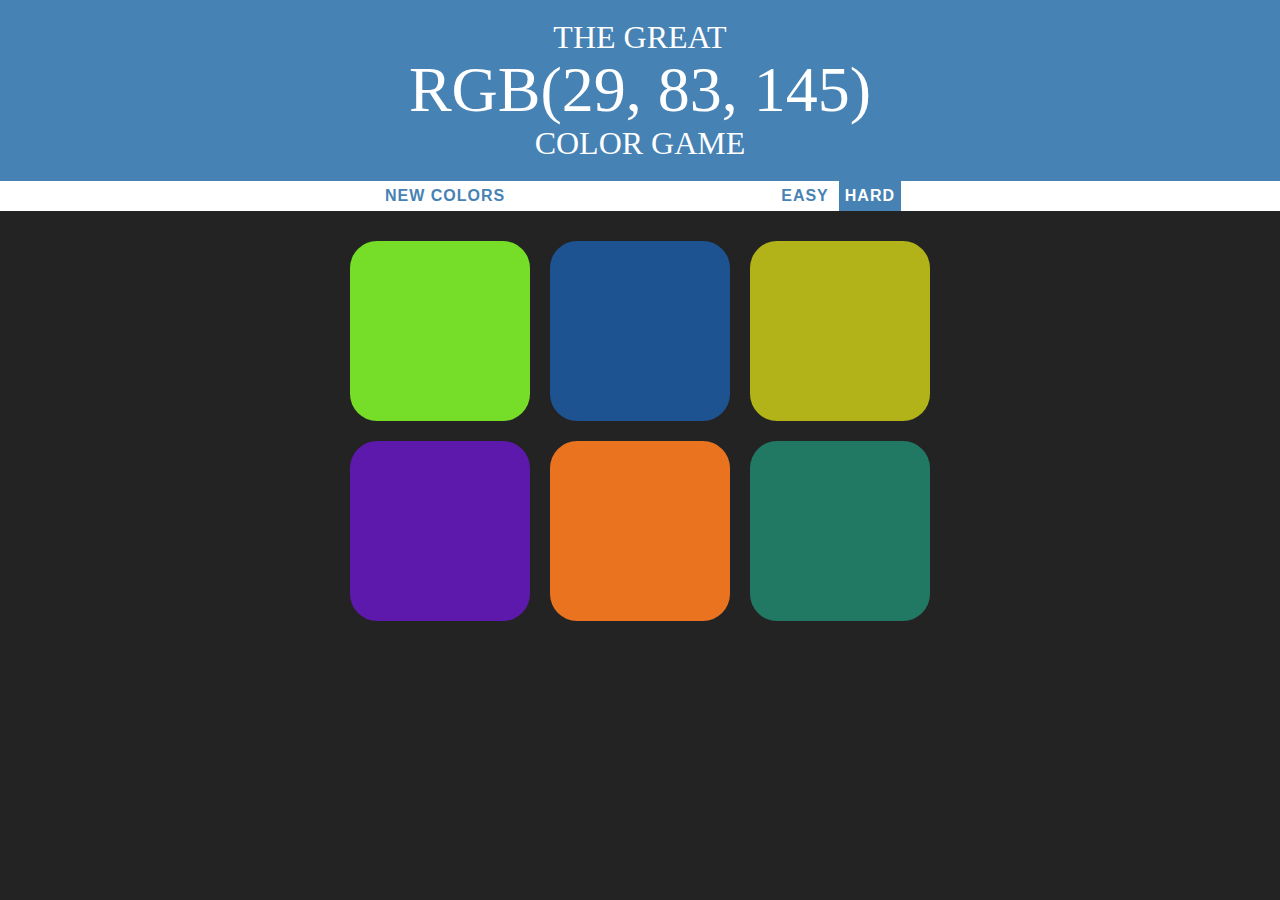
<file: index.html>
<html>
<head>
	<title>Color Game</title>
	<link rel="stylesheet" type="text/css" href="colorGame.css">
	<link href="https://fonts.googleapis.com/css?family=Source+Sans+Pro:400,700" rel="stylesheet">
</head>
<body>
	<h1>The Great 
		<br>
		<span id="colorDisplay">RGB</span>
		<br>
		Color Game
	</h1>

<div id="stripe">
	<button id="reset">New Colors</button>
	<span id="message"></span>
	<button class="mode">EASY</button>
	<button class="mode selected">HARD</button>
</div>

<div id="container">
	<div class="square"></div>
	<div class="square"></div>
	<div class="square"></div>
	<div class="square"></div>
	<div class="square"></div>
	<div class="square"></div>
</div>



<script type="text/javascript" src="colorGame.js"></script>
</body>
</html>
</file>
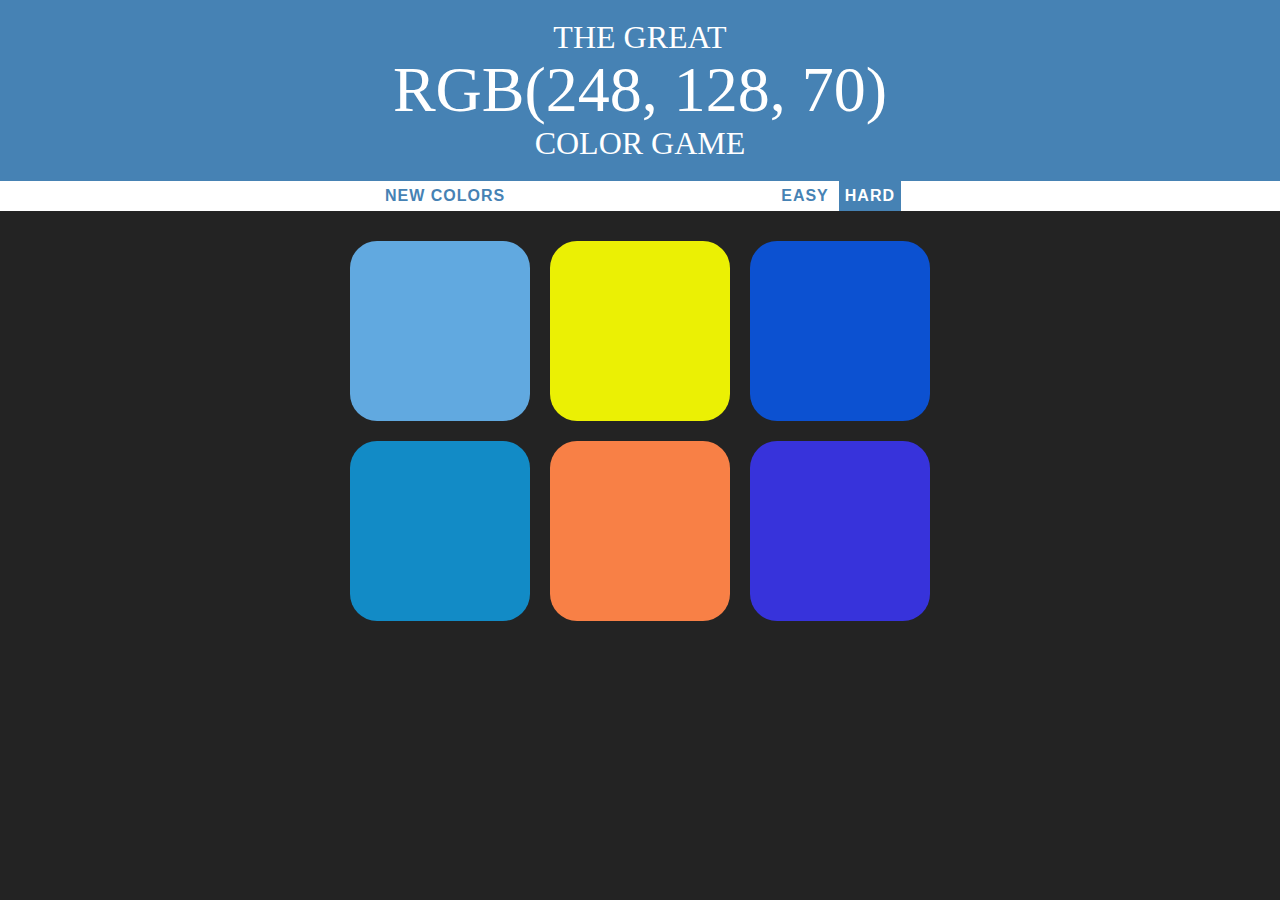
<file: colorGame.html>
<!DOCTYPE html>
<html>
<head>
	<title>Color Game</title>
	<link rel="stylesheet" type="text/css" href="colorGame.css">
	<link href="https://fonts.googleapis.com/css?family=Source+Sans+Pro:400,700" rel="stylesheet">
</head>
<body>
	<h1>The Great 
		<br>
		<span id="colorDisplay">RGB</span>
		<br>
		Color Game
	</h1>

<div id="stripe">
	<button id="reset">New Colors</button>
	<span id="message"></span>
	<button class="mode">EASY</button>
	<button class="mode selected">HARD</button>
</div>

<div id="container">
	<div class="square"></div>
	<div class="square"></div>
	<div class="square"></div>
	<div class="square"></div>
	<div class="square"></div>
	<div class="square"></div>
</div>



<script type="text/javascript" src="colorGame.js"></script>
</body>
</html>
</file>
<file: colorGame.css>
body {
	background-color: #232323;
	font-family: "Montserrat", "Avenir";
	margin: 0;
}

.square {
	width: 30%;
	background-color: purple;
	padding-bottom: 30%;
	float: left;
	margin: 1.66%;
	border-radius: 15%;
	transition: background 0.6s;
	--webkit-transition: background 0.6s;
	--moz-transition: background 0.6s;
}

#container {
	max-width: 600px;
	margin: 20px auto;

}

h1 {
	text-align: center;
	line-height: 1.1;
	color: white;
	background-color: steelblue;
	margin: 0;
	font-weight: normal;
	text-transform: uppercase;
	padding: 20px 0;
}

#colorDisplay {
	font-size: 200%;
}

#message {
	display: inline-block;
	width: 20%;
}

#stripe {
	background: white;
	text-align: center;
	height: 30px;
	color: black;

}

.selected {
	background-color: steelblue;
	color: white;
}

button {
	border: none;
	background: none;
	text-transform: uppercase;
	font-weight: 700;
	color: steelblue;
	height: 100%;
	letter-spacing: 1px;
	font-size: inherit;
	transition: all 0.3s;
	--webkit-transition: all 0.3s;
	--moz-transition: all 0.3s;
	outline: none;
}

button:hover {
	color: white;
	background-color: steelblue;
}
</file>
